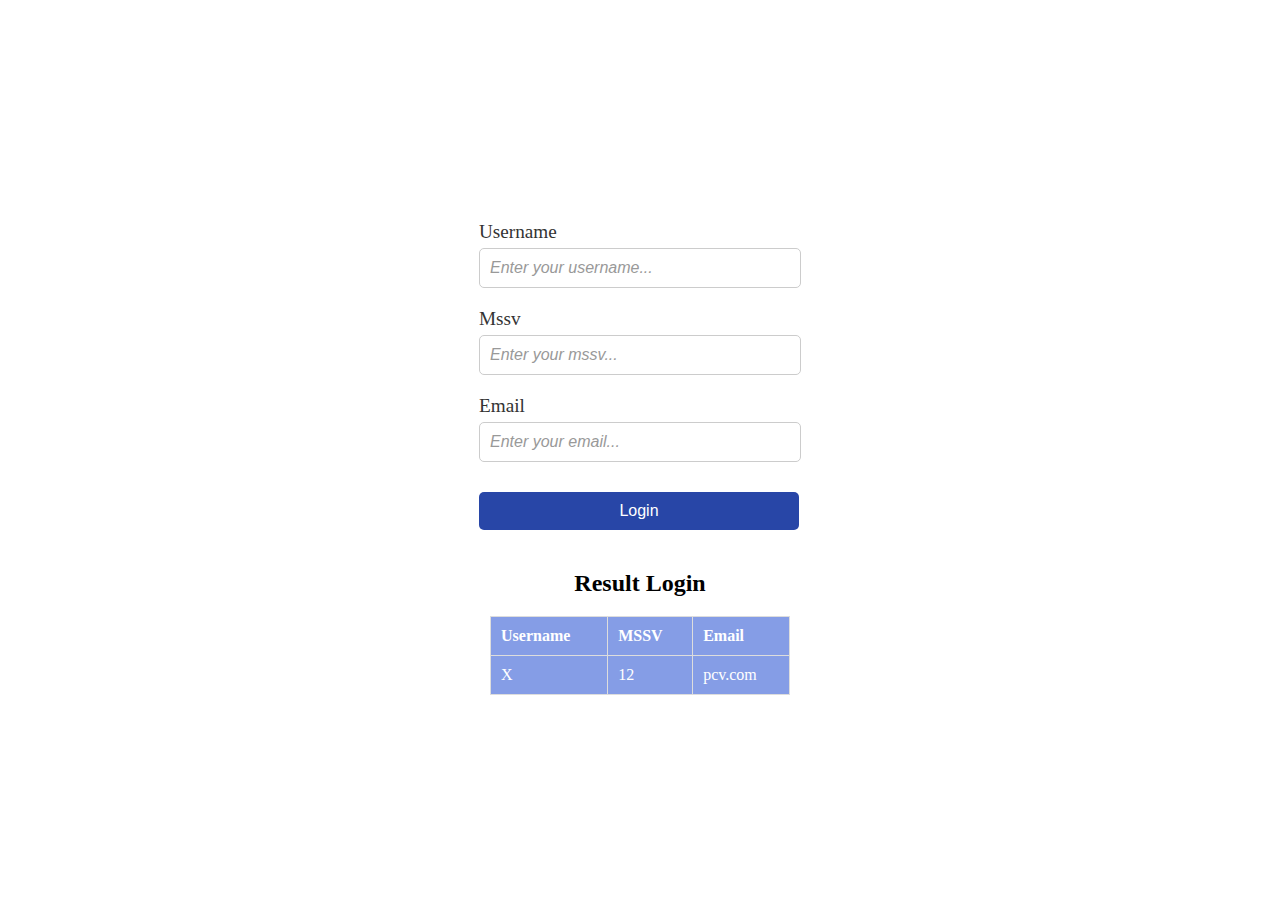
<file: LAB02/index.html>
<!DOCTYPE html>
<html lang="en">

<head>
    <meta charset="UTF-8">
    <meta name="viewport" content="width=device-width, initial-scale=1.0">
    <link rel="stylesheet" href="style.css">
    <title>Document</title>
</head>

<body>

    <form action="index.php" method="post" id="form-login">
        <div class="form-group">
            <label for="name">Username</label>
            <input type="text" name="username" id="name" placeholder="Enter your username..." autocomplete="true">
            <span class="error" id="error-name"></span>
        </div>
        <div class="form-group">
            <label for="mssv">Mssv</label>
            <input type="text" name="mssv" autocomplete="true" id="mssv" placeholder="Enter your mssv...">
            <span class="error" id="error-mssv"></span>
        </div>
        <div class="form-group">
            <label for="EMAIL">Email</label>
            <input type="email" name="email" autocomplete="true" id="EMAIL" placeholder="Enter your email...">
            <span class="error" id="error-email"></span>
        </div>
        <input type="submit" name="login" value="Login" onclick="validate()">
    </form>
    <div class="result">
        <h2>Result Login</h2>
        <table>
            <thead>
                <tr>
                    <th>Username</th>
                    <th>MSSV</th>
                    <th>Email</th>
                </tr>
            </thead>
            <tbody>
                <tr>
                    <td>X</td>
                    <td>12</td>
                    <td>pcv.com</td>
                </tr>
            </tbody>
        </table>
    </div>
</body>
<script src="validate.js"></script>

</html>
</file>
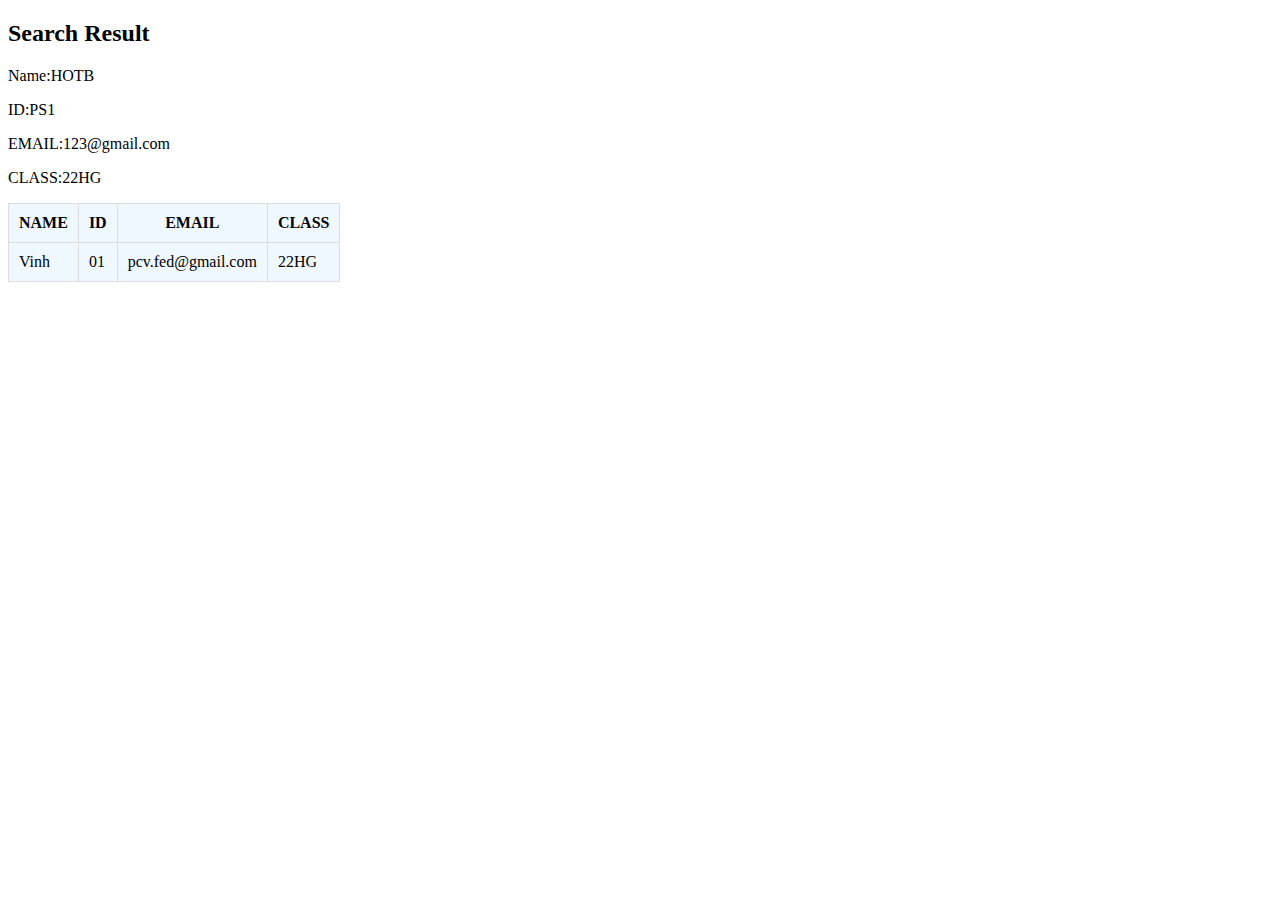
<file: LAB01/demo.html>
<!DOCTYPE html>
<html lang="en">

<head>
    <meta charset="UTF-8">
    <meta name="viewport" content="width=device-width, initial-scale=1.0">
    <link rel="stylesheet" href="style.css">
    <title>Search Result</title>
</head>

<body>
    <h2>Search Result</h2>
    <p class="name">Name:<span>HOTB</span></p>
    <p class="name">ID:<span>PS1</span></p>
    <p class="name">EMAIL:<span>123@gmail.com</span></p>
    <p class="name">CLASS:<span>22HG</span></p>

    <table>
        <thead>
            <tr>
                <th>NAME</th>
                <th>ID</th>
                <th>EMAIL</th>
                <th>CLASS</th>
            </tr>
        </thead>
        <tbody>
            <tr>
                <td>Vinh</td>
                <td>01</td>
                <td>pcv.fed@gmail.com</td>
                <td>22HG</td>
            </tr>
        </tbody>
    </table>
</body>

</html>
</file>
<file: LAB02/style.css>
body {
    display: flex;
    flex-direction: column;
    align-items: center;
    justify-content: center;
    height: 100vh;
}

.form-group {
    margin-bottom: 15px;
    display: flex;
    flex-direction: column;
    gap: 5px;
}

.form-group label {
    font-weight: 500;
    font-size: 1.2em;
    color: #333;
}

.form-group input {
    padding: 10px;
    border: 1px solid #ccc;
    border-radius: 5px;
    width: 300px;
    font-size: 1em;
}

form input[type="submit"] {
    width: 320px;
    padding: 10px;
    border: none;
    border-radius: 5px;
    margin-top: 10px;
    background-color: #2846a7;
    color: white;
    font-size: 1em;
    cursor: pointer;
    transition: 0.3s all ease;
}

form input[type="submit"]:hover {
    background-color: #1e3578;
}

form input::placeholder {
    color: #999;
    font-style: italic;
}

form input:focus {
    border-color: #2846a7;
    outline: none;
}

form input:has(:invalid) {
    border-color: red;
}

form input:has(:valid) {
    border-color: green;
}

table {
    border: 1px solid #ddd;
    border-collapse: collapse;
    background-color: #859de6;
    color: #fff;
    font-weight: 500;
    width: 300px;
    text-align: left;
}

thead,
td,
th {
    padding: 10px;
    border: 1px solid #ddd;
}

.result {
    width: 500px;
    display: flex;
    flex-direction: column;
    align-items: center;
    margin-top: 20px;
}

.error {
    color: red;
    font-size: 0.9rem;
}
</file>
<file: LAB01/style.css>
table {
    border: 1px solid #ddd;
    border-collapse: collapse;
    background-color: aliceblue;
}

tr,
thead,
th,
td {
    border: 1px solid #ddd;
    padding: 10px;
}
</file>
